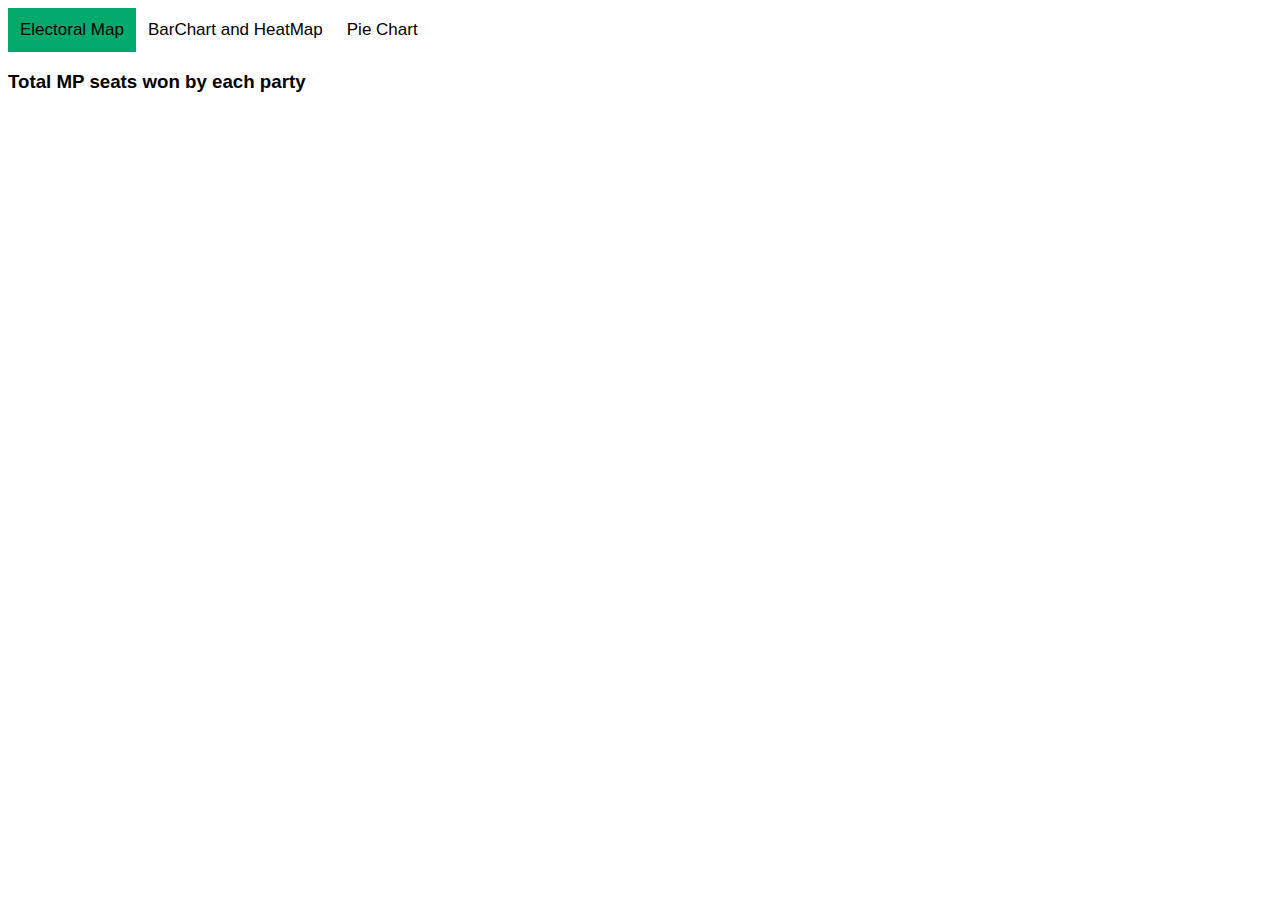
<file: piechart.html>
<!DOCTYPE html>
<html lang="en">
<head>
    <meta charset="UTF-8">
    <meta http-equiv="X-UA-Compatible" content="IE=edge">
    <meta name="viewport" content="width=device-width, initial-scale=1.0">
    <title>Pie Chart</title>
    <!-- Load d3.js -->
<script src="https://d3js.org/d3.v4.js"></script>

<!-- Color scale -->
<script src="https://d3js.org/d3-scale-chromatic.v1.min.js"></script>

<!-- Add 2 buttons -->
<!-- <button onclick="update(data1)">PIE CHART</button> -->
<div class="navbar">
  <a class="active" href="index.html"><i class="fa fa-fw fa-home"></i> Electoral Map</a> 
  <a href="viz.html"><i class="fa fa-fw fa-chart-line"></i> BarChart and HeatMap</a> 
  <a href="piechart.html">Pie Chart</a>
  </div>
<div>
  <h3>Total MP seats won by each party </h3>
</div>
 

<!-- <button onclick="update(data2)">Data 2</button> -->

<!-- Create a div where the graph will take place -->
<div id="my_dataviz"></div>
</head>
<style>
  body {font-family: Arial, Helvetica, sans-serif;}
  
  .navbar {
    width: 100%;
    background-color: white;
    overflow: auto;
  }
  
  .navbar a {
    float: left;
    padding: 12px;
    color: black;
    text-decoration: none;
    font-size: 17px;
  }
  
  .navbar a:hover {
    background-color: yellow;
  }
  
  .active {
    background-color: #04AA6D;
  }
  
  @media screen and (max-width: 500px) {
    .navbar a {
      float: none;
      display: block;
    }
  }
  #tooltip {
	position: absolute;
	z-index: 2;
	background: rgba(255,255,255,0.8);
	border-radius: 4px;
	width: 100px;
	height: 35px;
	color: black;
	font-size: 14px;
	padding: 5px;
	top: -150px;
	left: -150px;
	font-family: "HelveticaNeue-Light", "Helvetica Neue Light", "Helvetica Neue", Helvetica, Arial, "Lucida Grande", sans-serif;
}

#tooltip p {
	margin: 0;
}

#tooltip p.value {
	font-weight: bold;
}

  </style>
<body>
  <div id="tooltip">
		<p class="name"></p>
		<p class="value"></p>
		</div>
    <script>

        // set the dimensions and margins of the graph
        var width = 900
            height = 450
            margin = 40
        
        // The radius of the pieplot is half the width or half the height (smallest one). I subtract a bit of margin.
        var radius = Math.min(width, height) / 2 - margin
        
        // append the svg object to the div called 'my_dataviz'
        var svg = d3.select("#my_dataviz")
          .append("svg")
            .attr("width", width)
            .attr("height", height)
          .append("g")
            .attr("transform", "translate(" + width / 2 + "," + height / 2 + ")");
        
      // MP seats data for each party after preprocessing
        var data1 = {
                "NRM":315, 
                "IND": 72,
                "NUP": 57,
                "FDC": 32,
                "UPC": 9,"DP":9};
    // {party: "JEEMA", count : 1},
    // {party: "PPP", count: 1}
   
  
        // set the color scale
        var color = d3.scaleOrdinal()
          .domain(["NRM", "IND", "NUP", "FDC", "UPC", "DP"])
          .range(['yellow', 'gray', 'red', 'blue', 'maroon', 'green']);
        
        // A function that create / update the plot for a given variable:
        function update(data) {
        
          // Compute the position of each group on the pie:
          var pie = d3.pie()
            .value(function(d) {return d.value; })
            .sort(function(a, b) { console.log(a) ; return d3.ascending(a.key, b.key);} ) // This make sure that group order remains the same in the pie chart
          var data_ready = pie(d3.entries(data))
        
          // map to data
          var u = svg.selectAll("path")
            .data(data_ready)
          
            var arcGenerator = d3.arc()
            .innerRadius(0)
            .outerRadius(radius)
          // Build the pie chart: Basically, each part of the pie is a path that we build using the arc function.
          u
            .enter()
            .append('path')
            .merge(u)
            .transition()
            .duration(1000)
            .attr('d', d3.arc()
              .innerRadius(0)
              .outerRadius(radius)
            )
            .attr('fill', function(d){ return(color(d.data.key)) })
            .attr("stroke", "black")
            .style("stroke-width", "2px")
            .style("opacity", 1)
            // .on('mouseover', function(d){tooltip.text(d.key); return tooltip.style("visibility", "visible");})
        
          // remove the group that is not present anymore
          u
          .data(data_ready)
          .enter()
          .append('text')
          .text(function(d){ return d.data.value})
          .attr("transform", function(d) { return "translate(" + arcGenerator.centroid(d) + ")";  })
          .style("text-anchor", "middle")
          .style("font-size", 17)
          u
            .exit()
            .remove()
          
          // u.on('mouseover', function(d){
          //   var total = d3
          // })
            var legendRectSize = 25;                                  // NEW
            var legendSpacing = 6; 
            var legend = svg.selectAll('.legend')                     // NEW
              .data(color.domain())                                   // NEW
              .enter()                                                // NEW
              .append('g')                                            // NEW
              .attr('class', 'legend')                                // NEW
              .attr('transform', function(d, i) {                     // NEW
                var height = legendRectSize + legendSpacing;          // NEW
                var offset =  height * color.domain().length /2;     // NEW
                var horz = 12 * legendRectSize;                       // NEW
                var vert = i * height - offset;                       // NEW
                return 'translate(' + horz + ',' + vert + ')';        // NEW
              });                                                     // NEW

            legend.append('rect')                                     // NEW
              .attr('width', legendRectSize)                          // NEW
              .attr('height', legendRectSize)                         // NEW
              .style('fill', color)                                   // NEW
              .style('stroke', color);                                // NEW
              
            legend.append('text')                                     // NEW
              .attr('x', legendRectSize + legendSpacing)              // NEW
              .attr('y', legendRectSize - legendSpacing)              // NEW
              .text(function(d) { return d; }); 
            	
          d3.select("#tooltip .name")
		      .text(data1.key);
          d3.select("#tooltip .value")
		      .text("Total Votes: "+ valueFormat(data1.value));
        }
        
        // Initialize the plot with the first dataset
        update(data1)
        
        </script>  
    
</body>
</html>
</file>
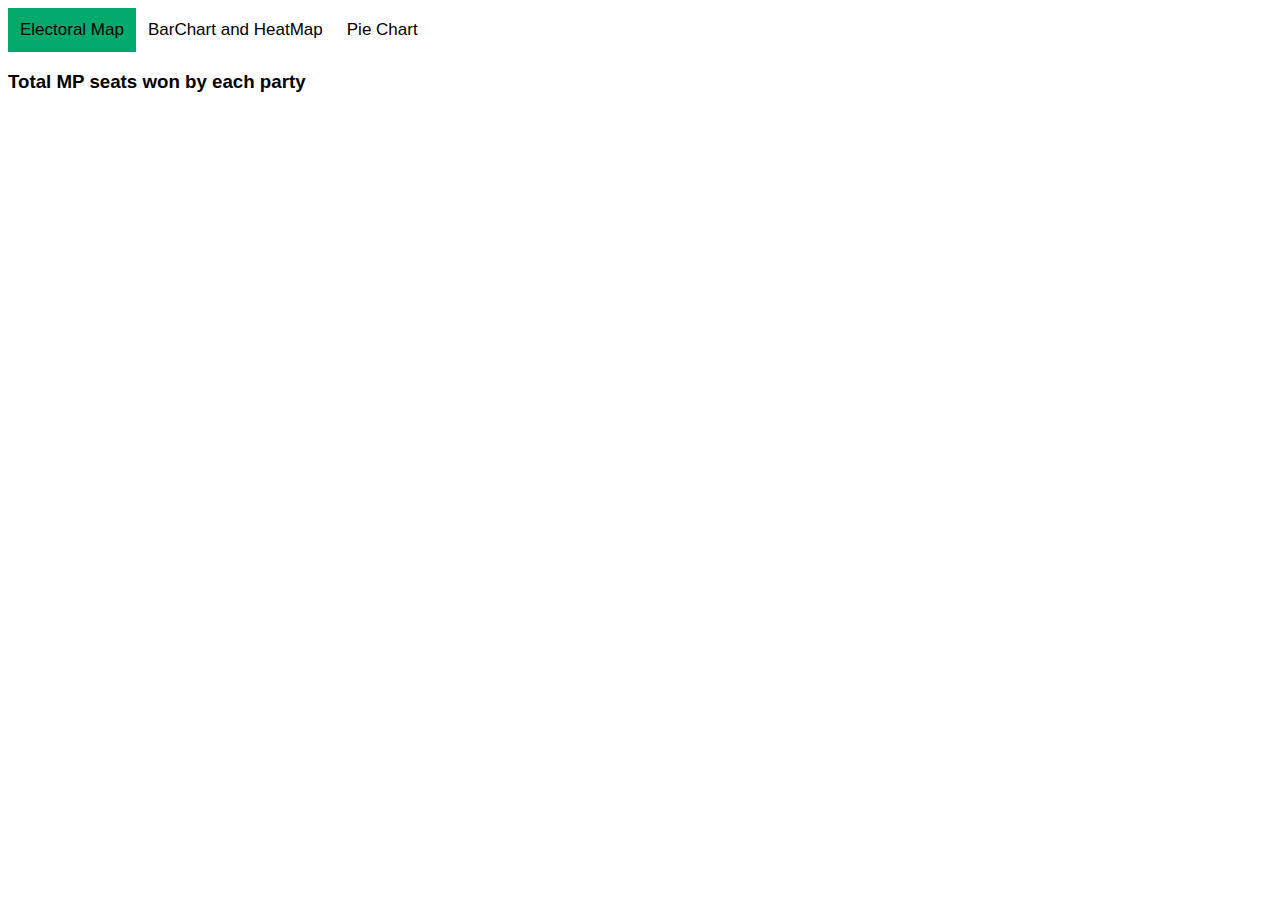
<file: Uganda Elections 2/piechart.html>
<!DOCTYPE html>
<html lang="en">
<head>
    <meta charset="UTF-8">
    <meta http-equiv="X-UA-Compatible" content="IE=edge">
    <meta name="viewport" content="width=device-width, initial-scale=1.0">
    <title>Pie Chart</title>
    <!-- Load d3.js -->
<script src="https://d3js.org/d3.v4.js"></script>

<!-- Color scale -->
<script src="https://d3js.org/d3-scale-chromatic.v1.min.js"></script>

<!-- Add 2 buttons -->
<!-- <button onclick="update(data1)">PIE CHART</button> -->
<div class="navbar">
  <a class="active" href="index.html"><i class="fa fa-fw fa-home"></i> Electoral Map</a> 
  <a href="viz.html"><i class="fa fa-fw fa-chart-line"></i> BarChart and HeatMap</a> 
  <a href="piechart.html">Pie Chart</a>
  </div>
<div>
  <h3>Total MP seats won by each party </h3>
</div>
 

<!-- <button onclick="update(data2)">Data 2</button> -->

<!-- Create a div where the graph will take place -->
<div id="my_dataviz"></div>
</head>
<style>
  body {font-family: Arial, Helvetica, sans-serif;}
  
  .navbar {
    width: 100%;
    background-color: white;
    overflow: auto;
  }
  
  .navbar a {
    float: left;
    padding: 12px;
    color: black;
    text-decoration: none;
    font-size: 17px;
  }
  
  .navbar a:hover {
    background-color: yellow;
  }
  
  .active {
    background-color: #04AA6D;
  }
  
  @media screen and (max-width: 500px) {
    .navbar a {
      float: none;
      display: block;
    }
  }
  #tooltip {
	position: absolute;
	z-index: 2;
	background: rgba(255,255,255,0.8);
	border-radius: 4px;
	width: 100px;
	height: 35px;
	color: black;
	font-size: 14px;
	padding: 5px;
	top: -150px;
	left: -150px;
	font-family: "HelveticaNeue-Light", "Helvetica Neue Light", "Helvetica Neue", Helvetica, Arial, "Lucida Grande", sans-serif;
}

#tooltip p {
	margin: 0;
}

#tooltip p.value {
	font-weight: bold;
}

  </style>
<body>
  <div id="tooltip">
		<p class="name"></p>
		<p class="value"></p>
		</div>
    <script>

        // set the dimensions and margins of the graph
        var width = 900
            height = 450
            margin = 40
        
        // The radius of the pieplot is half the width or half the height (smallest one). I subtract a bit of margin.
        var radius = Math.min(width, height) / 2 - margin
        
        // append the svg object to the div called 'my_dataviz'
        var svg = d3.select("#my_dataviz")
          .append("svg")
            .attr("width", width)
            .attr("height", height)
          .append("g")
            .attr("transform", "translate(" + width / 2 + "," + height / 2 + ")");
        
      // MP seats data for each party after preprocessing
        var data1 = {
                "NRM":315, 
                "INDEPENDENT": 72,
                "NUP": 57,
                "FDC": 32,
                "UPC": 9,"DP":9};
    // {party: "JEEMA", count : 1},
    // {party: "PPP", count: 1}
   
  
        // set the color scale
        var color = d3.scaleOrdinal()
          .domain(["NRM", "INDEPENDENT", "NUP", "FDC", "UPC", "DP"])
          .range(['yellow', 'gray', 'red', 'blue', 'black', 'green']);
        
        // A function that create / update the plot for a given variable:
        function update(data) {
        
          // Compute the position of each group on the pie:
          var pie = d3.pie()
            .value(function(d) {return d.value; })
            .sort(function(a, b) { console.log(a) ; return d3.ascending(a.key, b.key);} ) // This make sure that group order remains the same in the pie chart
          var data_ready = pie(d3.entries(data))
        
          // map to data
          var u = svg.selectAll("path")
            .data(data_ready)
          
          
          // Build the pie chart: Basically, each part of the pie is a path that we build using the arc function.
          u
            .enter()
            .append('path')
            .merge(u)
            .transition()
            .duration(1000)
            .attr('d', d3.arc()
              .innerRadius(0)
              .outerRadius(radius)
            )
            .attr('fill', function(d){ return(color(d.data.key)) })
            .attr("stroke", "white")
            .style("stroke-width", "2px")
            .style("opacity", 1)
            // .on('mouseover', function(d){tooltip.text(d.key); return tooltip.style("visibility", "visible");})
        
          // remove the group that is not present anymore
          u
            .exit()
            .remove()
          
          // u.on('mouseover', function(d){
          //   var total = d3
          // })
            var legendRectSize = 25;                                  // NEW
            var legendSpacing = 6; 
            var legend = svg.selectAll('.legend')                     // NEW
              .data(color.domain())                                   // NEW
              .enter()                                                // NEW
              .append('g')                                            // NEW
              .attr('class', 'legend')                                // NEW
              .attr('transform', function(d, i) {                     // NEW
                var height = legendRectSize + legendSpacing;          // NEW
                var offset =  height * color.domain().length /2;     // NEW
                var horz = 12 * legendRectSize;                       // NEW
                var vert = i * height - offset;                       // NEW
                return 'translate(' + horz + ',' + vert + ')';        // NEW
              });                                                     // NEW

            legend.append('rect')                                     // NEW
              .attr('width', legendRectSize)                          // NEW
              .attr('height', legendRectSize)                         // NEW
              .style('fill', color)                                   // NEW
              .style('stroke', color);                                // NEW
              
            legend.append('text')                                     // NEW
              .attr('x', legendRectSize + legendSpacing)              // NEW
              .attr('y', legendRectSize - legendSpacing)              // NEW
              .text(function(d) { return d; }); 
            	
          d3.select("#tooltip .name")
		      .text(data1.key);
          d3.select("#tooltip .value")
		      .text("Total Votes: "+ valueFormat(data1.value));
        }
        
        // Initialize the plot with the first dataset
        update(data1)
        
        </script>  
    
</body>
</html>
</file>
